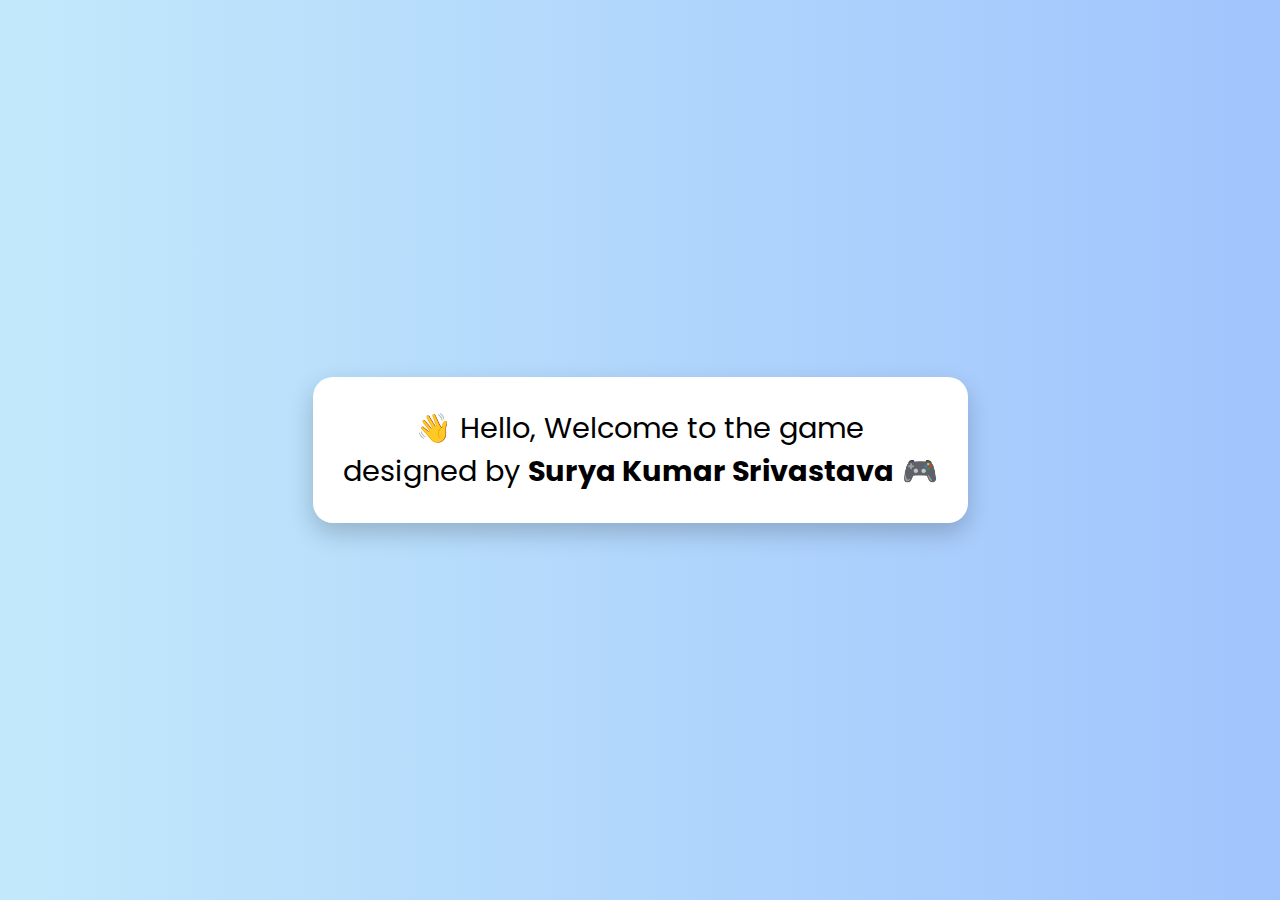
<file: index.html>
<!DOCTYPE html>
<html lang="en">
<head>
  <meta charset="UTF-8" />
  <meta name="viewport" content="width=device-width, initial-scale=1.0"/>
  <title>Memory Game Login</title>
  <link href="https://fonts.googleapis.com/css2?family=Poppins:wght@500&display=swap" rel="stylesheet">
  <style>
    * {
      box-sizing: border-box;
      font-family: 'Poppins', sans-serif;
    }

    body {
      margin: 0;
      padding: 0;
      background: linear-gradient(to right, #c2e9fb, #a1c4fd);
      display: flex;
      align-items: center;
      justify-content: center;
      height: 100vh;
    }

    .welcome {
      font-size: 1.8rem;
      text-align: center;
      background-color: white;
      padding: 30px;
      border-radius: 20px;
      box-shadow: 0 10px 25px rgba(0,0,0,0.2);
      animation: fadeInScale 1s ease-in-out;
    }

    .container {
      display: none;
      background: #ffffff;
      padding: 40px;
      border-radius: 20px;
      box-shadow: 0 8px 20px rgba(0, 0, 0, 0.2);
      width: 350px;
      text-align: center;
      animation: slideIn 1s ease-in-out forwards;
    }

    h1 {
      font-size: 1.8rem;
      color: #333;
      margin-bottom: 20px;
    }

    input[type="text"], input[type="email"] {
      width: 100%;
      padding: 10px;
      margin: 12px 0;
      border: 2px solid #ddd;
      border-radius: 10px;
      font-size: 1rem;
    }

    button {
      background-color: #28a745;
      color: white;
      padding: 12px 20px;
      border: none;
      border-radius: 10px;
      cursor: pointer;
      font-size: 1rem;
      transition: 0.3s ease;
    }

    button:hover {
      background-color: #218838;
    }

    @keyframes fadeInScale {
      0% { opacity: 0; transform: scale(0.8); }
      100% { opacity: 1; transform: scale(1); }
    }

    @keyframes slideIn {
      0% { opacity: 0; transform: translateY(-50px); }
      100% { opacity: 1; transform: translateY(0); }
    }
  </style>
</head>
<body>

  <div class="welcome" id="welcomeMsg">
    👋 Hello, Welcome to the game <br>
    designed by <strong>Surya Kumar Srivastava</strong> 🎮
  </div>

  <div class="container" id="loginContainer">
    <h1>🔐 Multiplayer Memory Login</h1>
    <input type="text" id="player1" placeholder="Player 1 Name" required>
    <input type="text" id="player2" placeholder="Player 2 Name" required>
    <button onclick="startGame()">Start Game</button>
  </div>

  <script>
    setTimeout(() => {
      document.getElementById('welcomeMsg').style.display = 'none';
      document.getElementById('loginContainer').style.display = 'block';
    }, 5000);

    function startGame() {
      const player1 = document.getElementById('player1').value.trim();
      const player2 = document.getElementById('player2').value.trim();

      if (!player1 || !player2) {
        alert('Please enter both player names!');
        return;
      }

      const players = {
        player1: { name: player1 },
        player2: { name: player2 }
      };
      localStorage.setItem('multiplayerUsers', JSON.stringify(players));
      window.location.href = 'multiplayer.html'; // your game page
    }
  </script>
</body>
</html>
</file>
